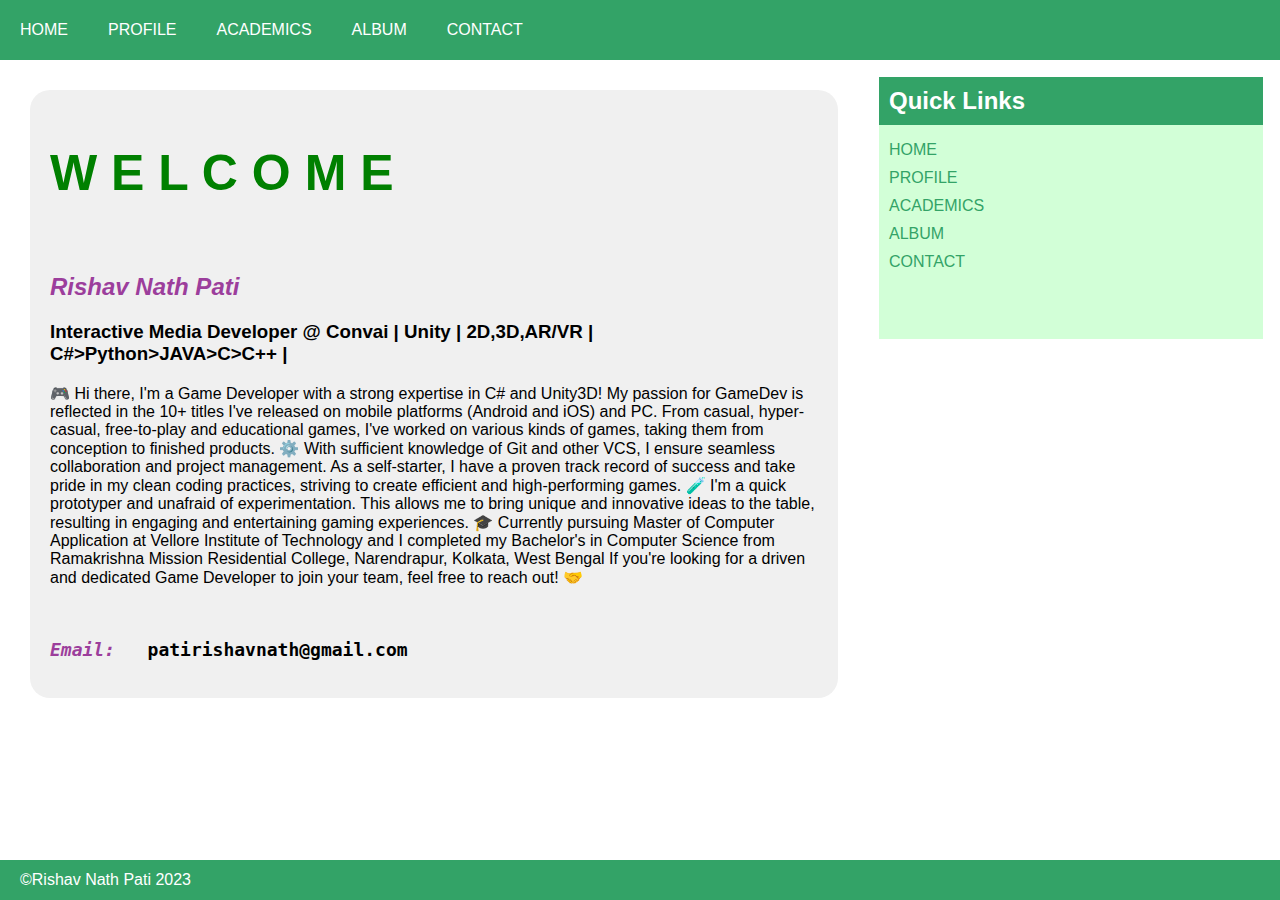
<file: index.html>
<!DOCTYPE html>
<html lang="en">

<head>
  <meta charset="UTF-8">
  <meta name="viewport" content="width=device-width, initial-scale=1.0">
  <link rel="stylesheet" href="style/styles.css">
  <title>Rishav Nath Pati</title>
</head>

<body>
  <nav class="navbar">
    <a href="index.html">HOME</a>
    <a href="my-profile.html">PROFILE</a>
    <a href="academics.html">ACADEMICS</a>
    <a href="album.html">ALBUM</a>
    <a href="contact.html">CONTACT</a>
  </nav>

  <div class="main">
    <div class="welcome-section">
      <h1 style="font-size: 50px; color: green;">W E L C O M E</h2>
        <br>
        <h2 style="font-style: italic; color: rgb(156, 62, 156);">Rishav Nath Pati</h2>
        <h3>Interactive Media Developer @ Convai | Unity | 2D,3D,AR/VR | C#>Python>JAVA>C>C++ |</h3>
        <p style="overflow-wrap: break-word;">🎮 Hi there, I'm a Game Developer with a strong expertise in C# and
          Unity3D!
          My passion for GameDev is reflected in the 10+ titles I've released on mobile platforms (Android and iOS) and
          PC. From casual, hyper-casual, free-to-play and educational games, I've worked on various kinds of games,
          taking
          them from conception to finished products.

          ⚙️ With sufficient knowledge of Git and other VCS, I ensure seamless collaboration and project management. As
          a
          self-starter, I have a proven track record of success and take pride in my clean coding practices, striving to
          create efficient and high-performing games.

          🧪 I'm a quick prototyper and unafraid of experimentation. This allows me to bring unique and innovative ideas
          to the table, resulting in engaging and entertaining gaming experiences.

          🎓 Currently pursuing Master of Computer Application at Vellore Institute of Technology and I completed my
          Bachelor's in Computer Science from Ramakrishna Mission Residential College, Narendrapur, Kolkata, West Bengal

          If you're looking for a driven and dedicated Game Developer to join your team, feel free to reach out! 🤝</p>
        <br>
        <pre
          style="font-size: 18px; font-weight: 600;"><span style="color: rgb(156, 62, 156); font-style: italic;">Email:</span>   patirishavnath@gmail.com</pre>
    </div>

    <div class="quick-links">
      <h2>Quick Links</h2>
      <ul>
        <li><a href="home.html">HOME</a></li>
        <li><a href="profile.html">PROFILE</a></li>
        <li><a href="academics.html">ACADEMICS</a></li>
        <li><a href="album.html">ALBUM</a></li>
        <li><a href="contact.html">CONTACT</a></li>
      </ul>
    </div>
  </div>


  <nav class="bottom-navbar">
    <span class="copyright">&copy;</span>
    <span class="name">Rishav Nath Pati 2023</span>
  </nav>
</body>

</html>
</file>
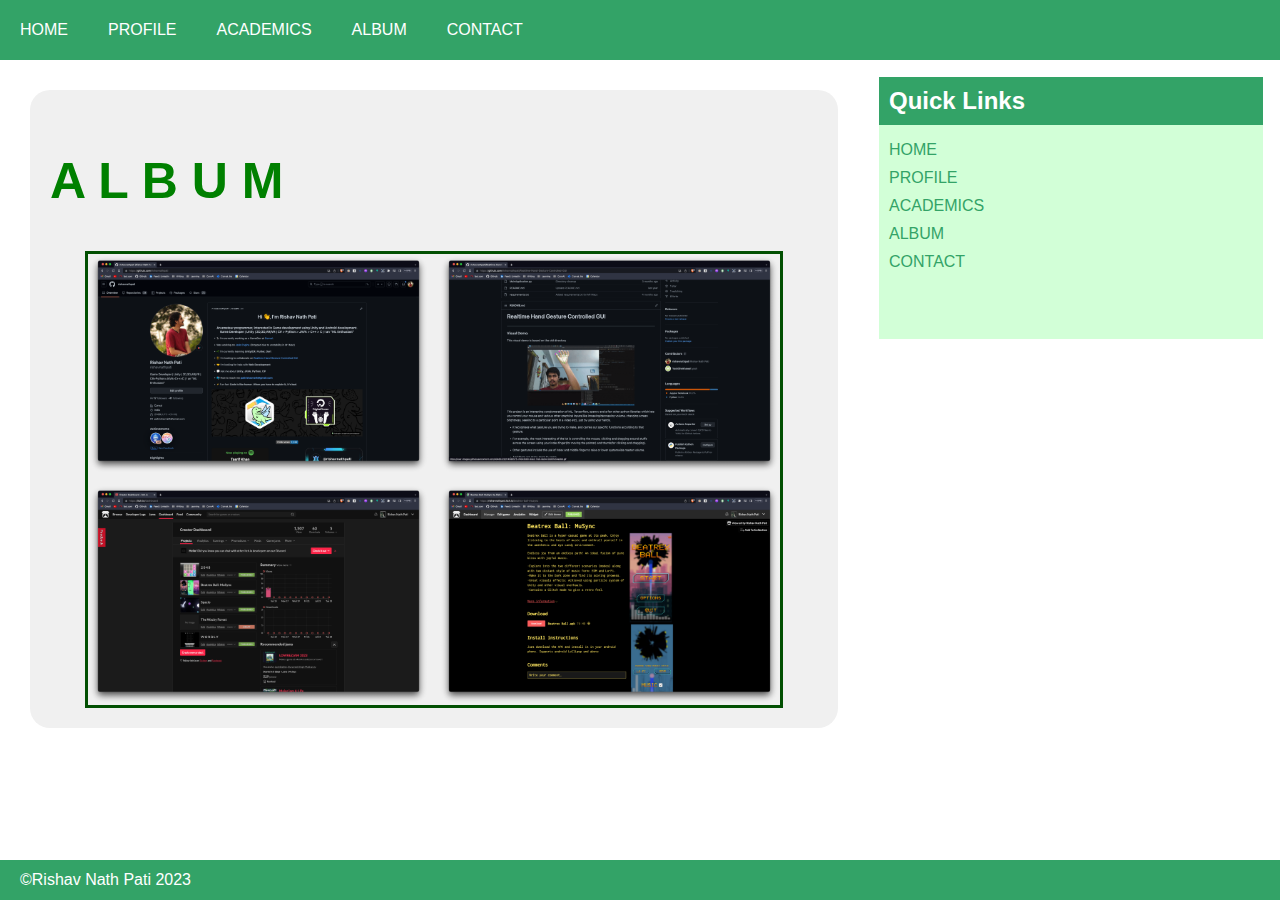
<file: album.html>
<!DOCTYPE html>
<html lang="en">

<head>
    <meta charset="UTF-8">
    <meta name="viewport" content="width=device-width, initial-scale=1.0">
    <link rel="stylesheet" href="style/styles.css">
    <title>Rishav Nath Pati</title>
</head>

<body>
    <nav class="navbar">
        <a href="index.html">HOME</a>
        <a href="my-profile.html">PROFILE</a>
        <a href="academics.html">ACADEMICS</a>
        <a href="album.html">ALBUM</a>
        <a href="contact.html">CONTACT</a>
    </nav>

    <div class="main">
        <div class="welcome-section">
            <h2 style="font-size: 50px; color: green;">A L B U M</h2>
            <div class="image-grid">
                <img src="Assets/album1.png" alt="">
                <img src="Assets/album2.png" alt="">
                <img src="Assets/album3.png" alt="">
                <img src="Assets/album4.png" alt="">
            </div>
        </div>


        <div class="quick-links">
            <h2>Quick Links</h2>
            <ul>
                <li><a href="home.html">HOME</a></li>
                <li><a href="profile.html">PROFILE</a></li>
                <li><a href="academics.html">ACADEMICS</a></li>
                <li><a href="album.html">ALBUM</a></li>
                <li><a href="contact.html">CONTACT</a></li>
            </ul>
        </div>
    </div>


    <nav class="bottom-navbar">
        <span class="copyright">&copy;</span>
        <span class="name">Rishav Nath Pati 2023</span>
    </nav>
</body>

</html>
</file>
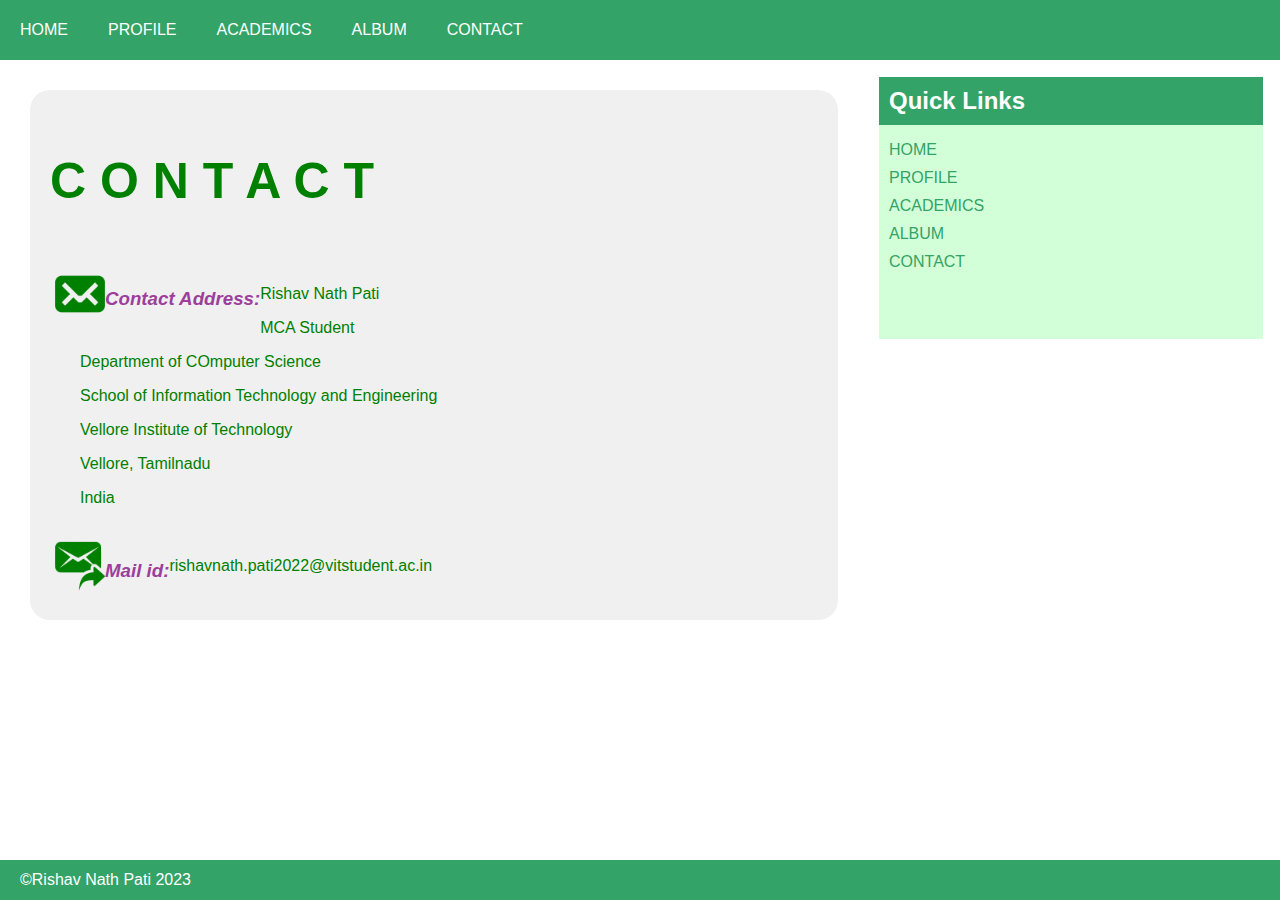
<file: contact.html>
<!DOCTYPE html>
<html lang="en">

<head>
  <meta charset="UTF-8">
  <meta name="viewport" content="width=device-width, initial-scale=1.0">
  <link rel="stylesheet" href="style/styles.css">
  <title>Rishav Nath Pati</title>
</head>

<body>
  <nav class="navbar">
    <a href="index.html">HOME</a>
    <a href="my-profile.html">PROFILE</a>
    <a href="academics.html">ACADEMICS</a>
    <a href="album.html">ALBUM</a>
    <a href="contact.html">CONTACT</a>
  </nav>

  <div class="main">
    <div class="welcome-section">
      <h2 style="font-size: 50px; color: green;">C O N T A C T</h2>
      <br>
      <img src="Assets/mail.png" alt="" style="width: 50px; height: 50px; float: inline-start; padding-left: 5px;">
      <h3 style="font-style: italic; color: rgb(156, 62, 156); display:inline-flex; float: left;">Contact Address: </h3>
      <div style="color: green; margin-left: 30px;">
        <p>Rishav Nath Pati</p>
        <p>MCA Student</p>
        <p>Department of COmputer Science</p>
        <p>School of Information Technology and Engineering</p>
        <p>Vellore Institute of Technology</p>
        <p>Vellore, Tamilnadu</p>
        <p>India</p>
      </div>
      <br>
      <img src="Assets/mailidpng.png" alt="" style="width: 50px; height: 50px; float: inline-start; padding-left: 5px;">
      <h3 style="font-style: italic; color: rgb(156, 62, 156); display:inline-flex; float: left;">Mail id: </h3>
      <p style="color: green; margin-left: 25px;">rishavnath.pati2022@vitstudent.ac.in</p>
    </div>

    <div class="quick-links">
      <h2>Quick Links</h2>
      <ul>
        <li><a href="home.html">HOME</a></li>
        <li><a href="profile.html">PROFILE</a></li>
        <li><a href="academics.html">ACADEMICS</a></li>
        <li><a href="album.html">ALBUM</a></li>
        <li><a href="contact.html">CONTACT</a></li>
      </ul>
    </div>
  </div>


  <nav class="bottom-navbar">
    <span class="copyright">&copy;</span>
    <span class="name">Rishav Nath Pati 2023</span>
  </nav>
</body>

</html>
</file>
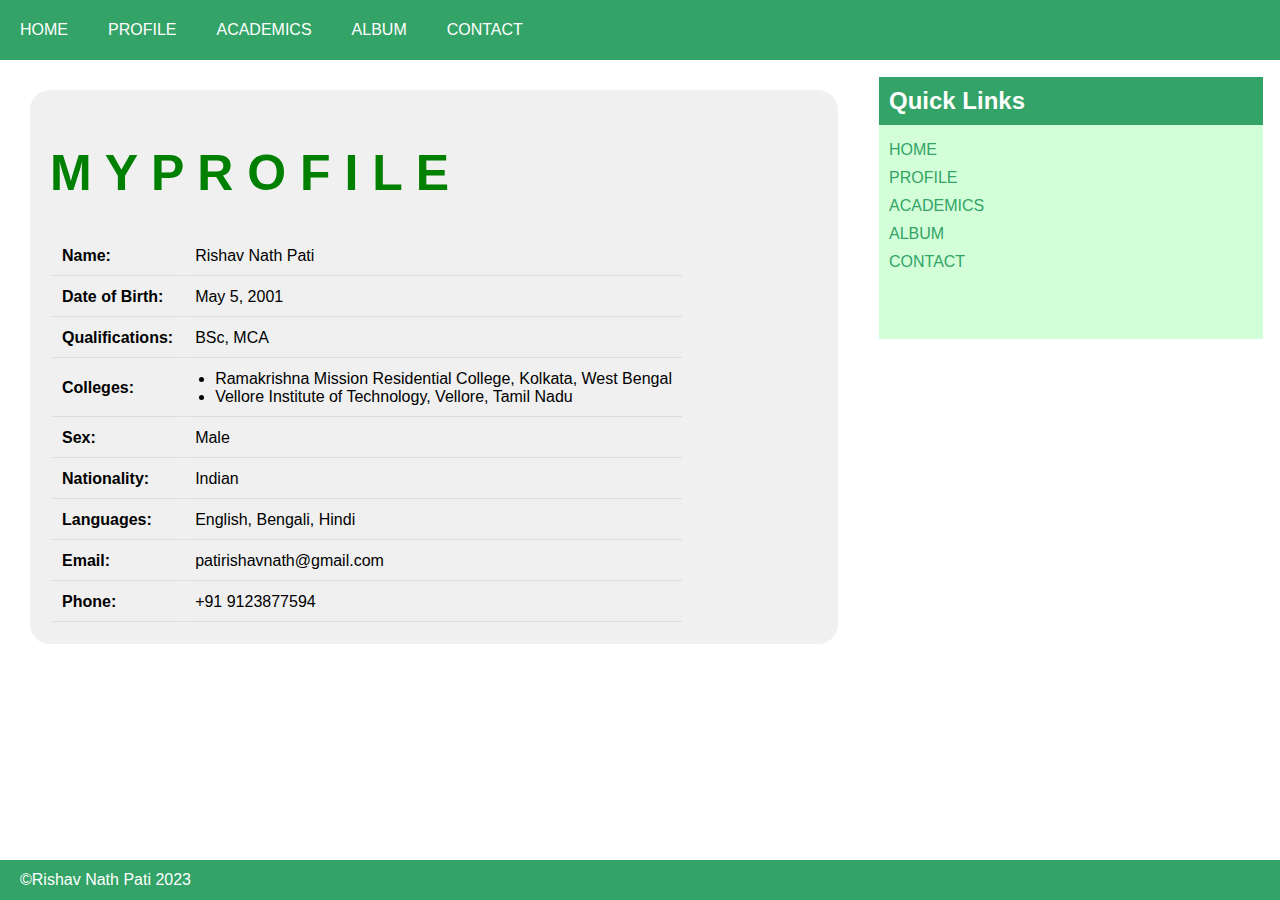
<file: my-profile.html>
<!DOCTYPE html>
<html lang="en">

<head>
  <meta charset="UTF-8">
  <meta name="viewport" content="width=device-width, initial-scale=1.0">
  <link rel="stylesheet" href="style/styles.css">
  <title>Rishav Nath Pati</title>
</head>

<body>
  <nav class="navbar">
    <a href="index.html">HOME</a>
    <a href="my-profile.html">PROFILE</a>
    <a href="academics.html">ACADEMICS</a>
    <a href="album.html">ALBUM</a>
    <a href="contact.html">CONTACT</a>
  </nav>

  <div class="main">
    <div class="profile-details">
      <h1 style="font-size: 50px; color: green;">M Y P R O F I L E</h2>
        <table>
          <tr>
            <th>Name:</th>
            <td>Rishav Nath Pati</td>
          </tr>
          <tr>
            <th>Date of Birth:</th>
            <td>May 5, 2001</td>
          </tr>
          <tr>
            <th>Qualifications:</th>
            <td>BSc, MCA</td>
          </tr>
          <tr>
            <th>Colleges:</th>
            <td>
              <ul style="margin: 0; padding-left: 20px;">
                <li>Ramakrishna Mission Residential College, Kolkata, West Bengal</li>
                <li>Vellore Institute of Technology, Vellore, Tamil Nadu</li>
              </ul>
            </td>
          </tr>
          <tr>
            <th>Sex:</th>
            <td>Male</td>
          </tr>
          <tr>
            <th>Nationality:</th>
            <td>Indian</td>
          </tr>
          <tr>
            <th>Languages:</th>
            <td>English, Bengali, Hindi</td>
          </tr>
          <tr>
            <th>Email:</th>
            <td>patirishavnath@gmail.com</td>
          </tr>
          <tr>
            <th>Phone:</th>
            <td>+91 9123877594</td>
          </tr>
        </table>
    </div>
  </div>

  <div class="quick-links">
    <h2>Quick Links</h2>
    <ul>
      <li><a href="home.html">HOME</a></li>
      <li><a href="profile.html">PROFILE</a></li>
      <li><a href="academics.html">ACADEMICS</a></li>
      <li><a href="album.html">ALBUM</a></li>
      <li><a href="contact.html">CONTACT</a></li>
    </ul>
  </div>
  </div>

  <nav class="bottom-navbar">
    <span class="copyright">&copy;</span>
    <span class="name">Rishav Nath Pati 2023</span>
  </nav>
</body>

</html>
</file>
<file: style/styles.css>
body {
  margin: 0;
  padding: 0;
  font-family: Arial, sans-serif;
}

.main {
  display: flex;
}

.navbar {
  background-color: #33a367;
  /* Darker green color */
  display: flex;
  justify-content: flex-start;
  align-items: center;
  height: 60px;
}

.navbar a {
  color: white;
  text-decoration: none;
  padding: 10px 20px;
}

.navbar a:hover {
  background-color: #2a864f;
  /* Darker green color on hover */
}

.quick-links {
  background-color: #d2ffd7;
  /* Lighter green background */
  width: 30%;
  margin: 57px;
  padding-bottom: 52px;
  position: fixed;
  top: 20px;
  right: -40px;
}

.welcome-section {
  border-radius: 20px;
  padding: 20px;
  background-color: #f0f0f0;
  margin: 30px;
  float: left;
  width: 60%;
}

.quick-links h2 {
  background-color: #33a367;
  /* Darker green background for the heading */
  color: white;
  padding: 10px;
  margin: 0;
}

.quick-links ul {
  list-style: none;
  padding: 0;
}

.quick-links li {
  margin-bottom: 10px;
  padding-left: 10px;
}

.quick-links a {
  color: #33a367;
  /* Darker green color for the links */
  text-decoration: none;
}

.quick-links a:hover {
  text-decoration: underline;
}

.bottom-navbar {
  background-color: #33a367;
  /* Darker green color */
  position: fixed;
  bottom: 0;
  left: 0;
  width: 100%;
  height: 40px;
  display: flex;
  justify-content: flex-start;
  align-items: center;
  padding-left: 20px;
  color: white;
}

.profile-details {
  border-radius: 20px;
  padding: 20px;
  background-color: #f0f0f0;
  margin: 30px;
  float: left;
  width: 60%;
}

.profile-details th,
.profile-details td {
  padding: 10px;
  text-align: left;
  border-bottom: 1px solid #ddd;
}

.welcome-section .image-grid {
  display: grid;
  grid-template-columns: repeat(2, 1fr);
  /* 2 columns in the grid */
  grid-gap: 10px;
  /* Gap between images */
  width: 90%;
  margin: 0 auto;
  /* Center the grid */
  border: 3px solid rgb(2, 80, 2);
}

.welcome-section .image-grid img {
  width: 100%;
  height: auto;
  /* To maintain the aspect ratio of the images */
  display: block;
}
</file>
